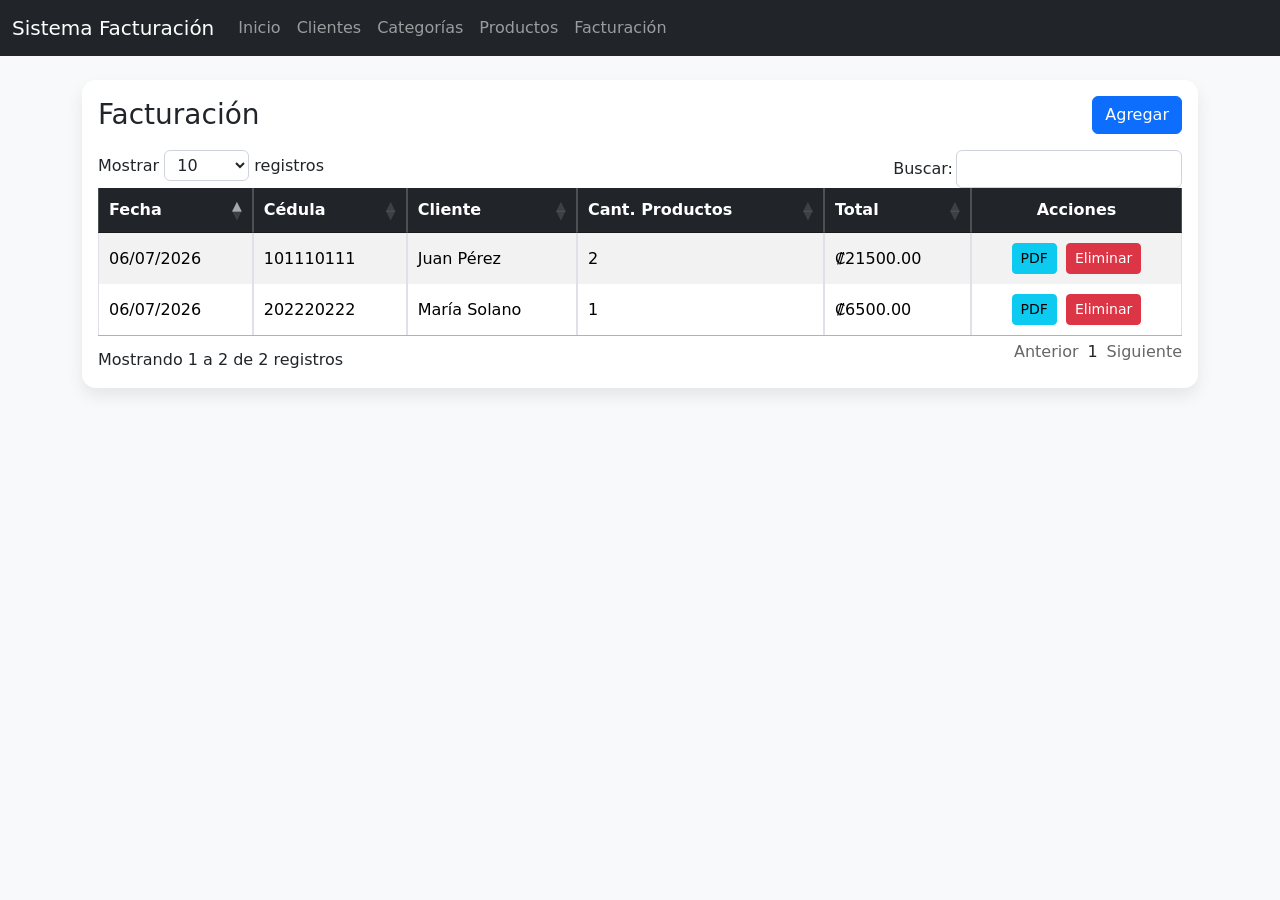
<file: vista/index.html>
<!DOCTYPE html>
<html lang="es">

<head>
    <meta charset="UTF-8">
    <meta name="viewport" content="width=device-width, initial-scale=1">
    <title>Facturación</title>

    <link rel="stylesheet" href="css/bootstrap.min.css">
    <link rel="stylesheet" href="css/jquery.dataTables.min.css">
    <link rel="stylesheet" href="css/estilos.css">
</head>

<body>

    <div id="menu"></div>

    <div class="container my-4">
        <div class="card">
            <div class="card-body">

                <div class="d-flex flex-column flex-md-row justify-content-between align-items-md-center mb-3 gap-2">
                    <h1 class="h3 mb-0">Facturación</h1>
                    <button type="button" class="btn btn-primary" id="btnMostrarFormulario">Agregar</button>
                </div>

                <div id="panelFormulario">
                    <div class="card border mb-4">
                        <div class="card-body">
                            <h2 class="h5 mb-3" id="tituloFormulario">Nueva factura</h2>

                            <div class="row g-3">
                                <div class="col-12 col-md-3">
                                    <label for="fechaFactura" class="form-label">Fecha actual</label>
                                    <input type="date" id="fechaFactura" class="form-control">
                                </div>

                                <div class="col-12 col-md-4">
                                    <label for="cedulaCliente" class="form-label">Cédula cliente</label>
                                    <div class="input-group">
                                        <input type="text" id="cedulaCliente" class="form-control" autocomplete="off">
                                        <button type="button" class="btn btn-outline-secondary" id="btnBuscarCliente" title="Buscar cliente">🔍</button>
                                    </div>
                                </div>

                                <div class="col-12 col-md-5">
                                    <label for="nombreCliente" class="form-label">Nombre del cliente</label>
                                    <input type="text" id="nombreCliente" class="form-control" readonly>
                                </div>
                            </div>
                        </div>
                    </div>

                    <div class="card border mb-4">
                        <div class="card-body">
                            <h2 class="h5 mb-3">Detalle</h2>

                            <div class="row g-3 align-items-end">
                                <div class="col-12 col-md-3">
                                    <label for="codigoProducto" class="form-label">Código producto</label>
                                    <div class="input-group">
                                        <input type="text" id="codigoProducto" class="form-control" autocomplete="off">
                                        <button type="button" class="btn btn-outline-secondary" id="btnBuscarProducto" title="Buscar producto">🔍</button>
                                    </div>
                                </div>

                                <div class="col-12 col-md-4">
                                    <label for="nombreProducto" class="form-label">Nombre</label>
                                    <input type="text" id="nombreProducto" class="form-control" readonly>
                                </div>

                                <div class="col-12 col-md-2">
                                    <label for="precioProducto" class="form-label">Precio</label>
                                    <input type="number" id="precioProducto" class="form-control" readonly>
                                </div>

                                <div class="col-12 col-md-2">
                                    <label for="cantidadProducto" class="form-label">Cantidad</label>
                                    <input type="number" id="cantidadProducto" class="form-control" min="1" value="1">
                                </div>

                                <div class="col-12 col-md-1 d-grid">
                                    <button type="button" class="btn btn-primary" id="btnAgregarDetalle">Agregar</button>
                                </div>
                            </div>
                        </div>
                    </div>

                    <div class="table-responsive mb-3">
                        <table id="tablaDetalle" class="table table-striped table-bordered align-middle w-100">
                            <thead class="table-dark">
                                <tr>
                                    <th>Código</th>
                                    <th>Producto</th>
                                    <th>Precio Unitario</th>
                                    <th>Cantidad</th>
                                    <th>Subtotal</th>
                                    <th>Acciones</th>
                                </tr>
                            </thead>
                            <tbody></tbody>
                        </table>
                    </div>

                    <div class="totales-factura mb-3">
                        <div class="row">
                            <div class="col-6">Subtotal:</div>
                            <div class="col-6 text-end" id="montoSubtotal">₡0.00</div>
                        </div>
                        <div class="row">
                            <div class="col-6">IVA (13%):</div>
                            <div class="col-6 text-end" id="montoIva">₡0.00</div>
                        </div>
                        <div class="row total-final">
                            <div class="col-6">Total:</div>
                            <div class="col-6 text-end" id="montoTotal">₡0.00</div>
                        </div>
                    </div>

                    <div class="d-flex gap-2 justify-content-end">
                        <button type="button" class="btn btn-success" id="btnGuardarFactura">Guardar factura</button>
                        <button type="button" class="btn btn-secondary" id="btnCancelarFactura">Cancelar</button>
                    </div>
                </div>

                <div id="panelTabla">
                    <div class="table-responsive">
                        <table id="tablaFacturas" class="table table-striped table-bordered align-middle w-100">
                            <thead class="table-dark">
                                <tr>
                                    <th>Fecha</th>
                                    <th>Cédula</th>
                                    <th>Cliente</th>
                                    <th>Cant. Productos</th>
                                    <th>Total</th>
                                    <th>Acciones</th>
                                    <th>ID</th>
                                </tr>
                            </thead>
                            <tbody>
                                <tr>
                                    <td>06/07/2026</td>
                                    <td>101110111</td>
                                    <td>Juan Pérez</td>
                                    <td>2</td>
                                    <td>₡21500.00</td>
                                    <td></td>
                                    <td>1</td>
                                </tr>
                                <tr>
                                    <td>06/07/2026</td>
                                    <td>202220222</td>
                                    <td>María Solano</td>
                                    <td>1</td>
                                    <td>₡6500.00</td>
                                    <td></td>
                                    <td>2</td>
                                </tr>
                            </tbody>
                        </table>
                    </div>
                </div>

            </div>
        </div>
    </div>

    <div class="modal fade" id="modalClientes" tabindex="-1" aria-hidden="true">
        <div class="modal-dialog modal-lg modal-dialog-scrollable">
            <div class="modal-content">
                <div class="modal-header">
                    <h2 class="modal-title h5 mb-0">Listado de clientes</h2>
                    <button type="button" class="btn-close" data-bs-dismiss="modal" aria-label="Cerrar"></button>
                </div>
                <div class="modal-body">
                    <div class="table-responsive">
                        <table id="tablaClientes" class="table table-striped table-bordered align-middle w-100">
                            <thead class="table-dark">
                                <tr>
                                    <th>Cédula</th>
                                    <th>Nombre</th>
                                    <th>Seleccionar</th>
                                </tr>
                            </thead>
                            <tbody>
                                <tr>
                                    <td>101110111</td>
                                    <td>Juan Pérez</td>
                                    <td></td>
                                </tr>
                                <tr>
                                    <td>202220222</td>
                                    <td>María Solano</td>
                                    <td></td>
                                </tr>
                            </tbody>
                        </table>
                    </div>
                </div>
                <div class="modal-footer">
                    <button type="button" class="btn btn-secondary" data-bs-dismiss="modal">Cerrar</button>
                </div>
            </div>
        </div>
    </div>

    <div class="modal fade" id="modalProductos" tabindex="-1" aria-hidden="true">
        <div class="modal-dialog modal-lg modal-dialog-scrollable">
            <div class="modal-content">
                <div class="modal-header">
                    <h2 class="modal-title h5 mb-0">Listado de productos</h2>
                    <button type="button" class="btn-close" data-bs-dismiss="modal" aria-label="Cerrar"></button>
                </div>
                <div class="modal-body">
                    <div class="table-responsive">
                        <table id="tablaProductos" class="table table-striped table-bordered align-middle w-100">
                            <thead class="table-dark">
                                <tr>
                                    <th>Código</th>
                                    <th>Nombre</th>
                                    <th>Precio</th>
                                    <th>Seleccionar</th>
                                </tr>
                            </thead>
                            <tbody>
                                <tr>
                                    <td>P001</td>
                                    <td>Alimento camarón 20kg</td>
                                    <td>15000</td>
                                    <td></td>
                                </tr>
                                <tr>
                                    <td>P002</td>
                                    <td>Camarón entero 1kg</td>
                                    <td>6500</td>
                                    <td></td>
                                </tr>
                            </tbody>
                        </table>
                    </div>
                </div>
                <div class="modal-footer">
                    <button type="button" class="btn btn-secondary" data-bs-dismiss="modal">Cerrar</button>
                </div>
            </div>
        </div>
    </div>

    <script src="js/jquery.js"></script>
    <script src="js/jquery.dataTables.min.js"></script>
    <script src="js/menu.js"></script>
    <script src="js/bootstrap.bundle.min.js"></script>
    <script src="js/factura.js"></script>

</body>

</html>
</file>
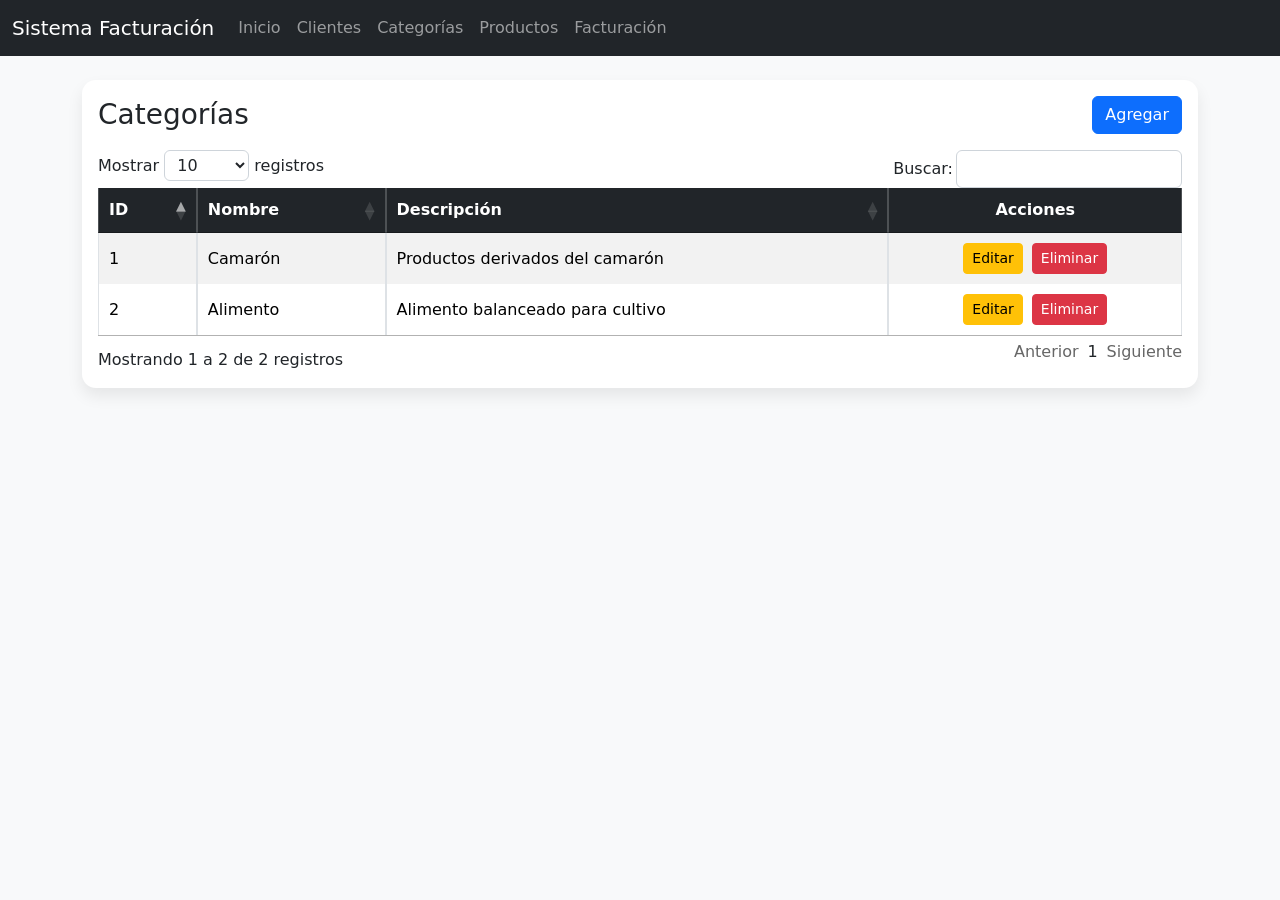
<file: vista/categorias.html>
<!DOCTYPE html>
<html lang="es">

<head>
    <meta charset="UTF-8">
    <meta name="viewport" content="width=device-width, initial-scale=1">
    <title>Categorías</title>

    <link rel="stylesheet" href="css/bootstrap.min.css">
    <link rel="stylesheet" href="css/jquery.dataTables.min.css">
    <link rel="stylesheet" href="css/estilos.css">
</head>

<body>

    <div id="menu"></div>

    <div class="container my-4">
        <div class="card">
            <div class="card-body">

                <div class="d-flex flex-column flex-md-row justify-content-between align-items-md-center mb-3 gap-2">
                    <h1 class="h3 mb-0">Categorías</h1>
                    <button type="button" class="btn btn-primary" id="btnMostrarFormulario">Agregar</button>
                </div>

                <div id="panelFormulario">
                    <div class="card border mb-4">
                        <div class="card-body">
                            <h2 class="h5 mb-3" id="tituloFormulario">Nueva categoría</h2>

                            <div class="row g-3">
                                <div class="col-12 col-md-3">
                                    <label for="id" class="form-label">ID</label>
                                    <input type="text" id="id" class="form-control" autocomplete="off" readonly placeholder="Automático">
                                </div>

                                <div class="col-12 col-md-4">
                                    <label for="nombre" class="form-label">Nombre</label>
                                    <input type="text" id="nombre" class="form-control" autocomplete="off">
                                </div>

                                <div class="col-12 col-md-5">
                                    <label for="descripcion" class="form-label">Descripción</label>
                                    <input type="text" id="descripcion" class="form-control" autocomplete="off">
                                </div>
                            </div>

                            <div class="d-flex gap-2 justify-content-end mt-4">
                                <button type="button" class="btn btn-success" id="btnGuardar">Guardar</button>
                                <button type="button" class="btn btn-secondary" id="btnCancelar">Cancelar</button>
                            </div>
                        </div>
                    </div>
                </div>

                <div id="panelTabla">
                    <div class="table-responsive">
                        <table id="tabla" class="table table-striped table-bordered align-middle w-100">
                            <thead class="table-dark">
                                <tr>
                                    <th>ID</th>
                                    <th>Nombre</th>
                                    <th>Descripción</th>
                                    <th>Acciones</th>
                                </tr>
                            </thead>
                            <tbody>
                                <tr>
                                    <td>1</td>
                                    <td>Camarón</td>
                                    <td>Productos derivados del camarón</td>
                                    <td></td>
                                </tr>
                                <tr>
                                    <td>2</td>
                                    <td>Alimento</td>
                                    <td>Alimento balanceado para cultivo</td>
                                    <td></td>
                                </tr>
                            </tbody>
                        </table>
                    </div>
                </div>

            </div>
        </div>
    </div>

    <script src="js/jquery.js"></script>
    <script src="js/jquery.dataTables.min.js"></script>
    <script src="js/menu.js"></script>
    <script src="js/bootstrap.bundle.min.js"></script>
    <script src="js/crud_categoria.js"></script>

</body>

</html>
</file>
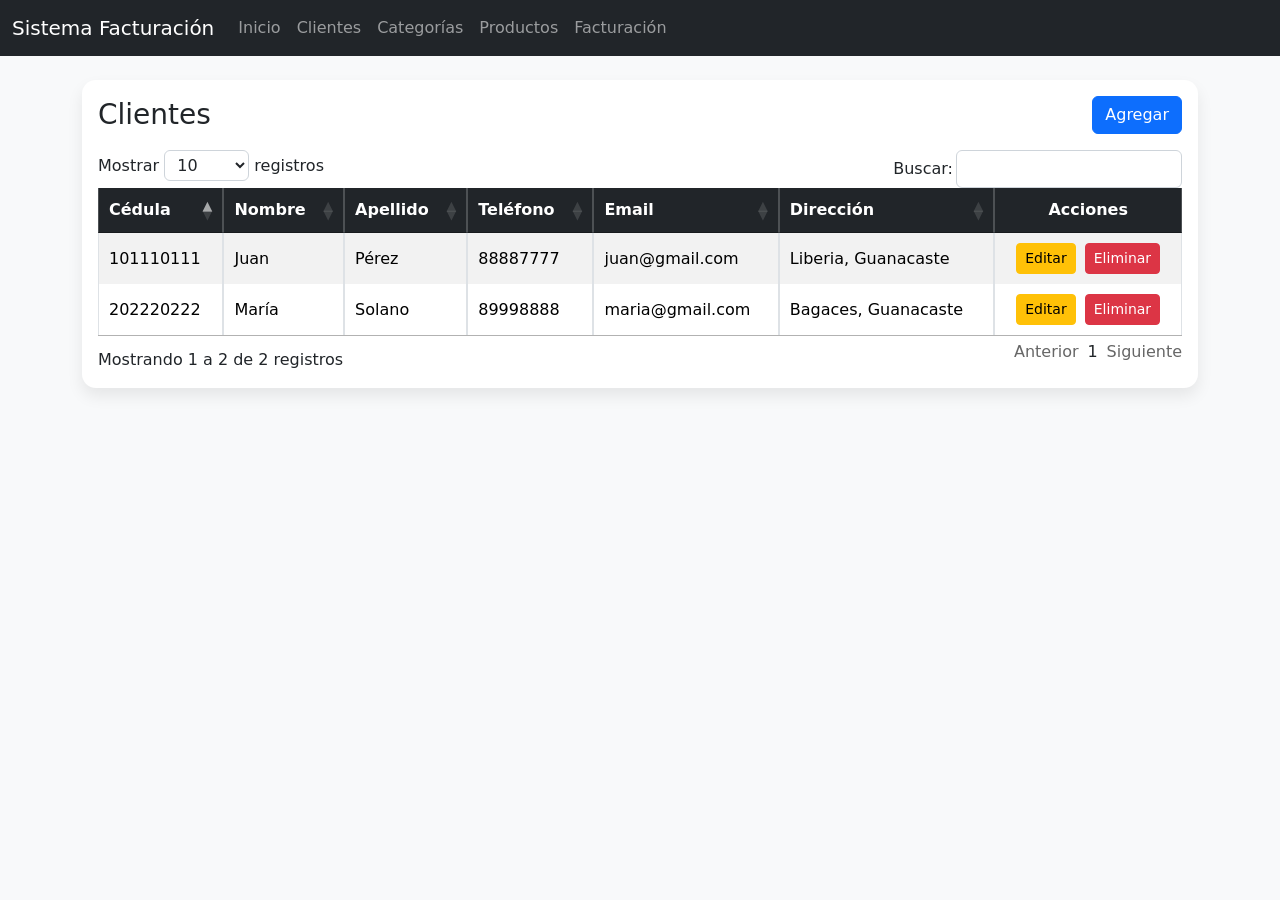
<file: vista/clientes.html>
<!DOCTYPE html>
<html lang="es">

<head>
    <meta charset="UTF-8">
    <meta name="viewport" content="width=device-width, initial-scale=1">
    <title>Clientes</title>

    <link rel="stylesheet" href="css/bootstrap.min.css">
    <link rel="stylesheet" href="css/jquery.dataTables.min.css">
    <link rel="stylesheet" href="css/estilos.css">
</head>

<body>

    <div id="menu"></div>

    <div class="container my-4">
        <div class="card">
            <div class="card-body">

                <div class="d-flex flex-column flex-md-row justify-content-between align-items-md-center mb-3 gap-2">
                    <h1 class="h3 mb-0">Clientes</h1>
                    <button type="button" class="btn btn-primary" id="btnMostrarFormulario">Agregar</button>
                </div>

                <div id="panelFormulario">
                    <div class="card border mb-4">
                        <div class="card-body">
                            <h2 class="h5 mb-3" id="tituloFormulario">Nuevo cliente</h2>

                            <div class="row g-3">
                                <div class="col-12 col-md-4">
                                    <label for="cedula" class="form-label">Cédula</label>
                                    <input type="text" id="cedula" class="form-control" autocomplete="off">
                                </div>

                                <div class="col-12 col-md-4">
                                    <label for="nombre" class="form-label">Nombre</label>
                                    <input type="text" id="nombre" class="form-control" autocomplete="off">
                                </div>

                                <div class="col-12 col-md-4">
                                    <label for="apellido" class="form-label">Apellido</label>
                                    <input type="text" id="apellido" class="form-control" autocomplete="off">
                                </div>

                                <div class="col-12 col-md-4">
                                    <label for="telefono" class="form-label">Teléfono</label>
                                    <input type="text" id="telefono" class="form-control" autocomplete="off">
                                </div>

                                <div class="col-12 col-md-4">
                                    <label for="email" class="form-label">Email</label>
                                    <input type="email" id="email" class="form-control" autocomplete="off">
                                </div>

                                <div class="col-12 col-md-4">
                                    <label for="direccion" class="form-label">Dirección</label>
                                    <input type="text" id="direccion" class="form-control" autocomplete="off">
                                </div>
                            </div>

                            <div class="d-flex gap-2 justify-content-end mt-4">
                                <button type="button" class="btn btn-success" id="btnGuardar">Guardar</button>
                                <button type="button" class="btn btn-secondary" id="btnCancelar">Cancelar</button>
                            </div>
                        </div>
                    </div>
                </div>

                <div id="panelTabla">
                    <div class="table-responsive">
                        <table id="tabla" class="table table-striped table-bordered align-middle w-100">
                            <thead class="table-dark">
                                <tr>
                                    <th>Cédula</th>
                                    <th>Nombre</th>
                                    <th>Apellido</th>
                                    <th>Teléfono</th>
                                    <th>Email</th>
                                    <th>Dirección</th>
                                    <th>Acciones</th>
                                </tr>
                            </thead>
                            <tbody>
                                <tr>
                                    <td>101110111</td>
                                    <td>Juan</td>
                                    <td>Pérez</td>
                                    <td>88887777</td>
                                    <td>juan@gmail.com</td>
                                    <td>Liberia, Guanacaste</td>
                                    <td></td>
                                </tr>
                                <tr>
                                    <td>202220222</td>
                                    <td>María</td>
                                    <td>Solano</td>
                                    <td>89998888</td>
                                    <td>maria@gmail.com</td>
                                    <td>Bagaces, Guanacaste</td>
                                    <td></td>
                                </tr>
                            </tbody>
                        </table>
                    </div>
                </div>

            </div>
        </div>
    </div>

    <script src="js/jquery.js"></script>
    <script src="js/jquery.dataTables.min.js"></script>
    <script src="js/menu.js"></script>
    <script src="js/bootstrap.bundle.min.js"></script>
    <script src="js/crud_cliente.js"></script>

</body>

</html>
</file>
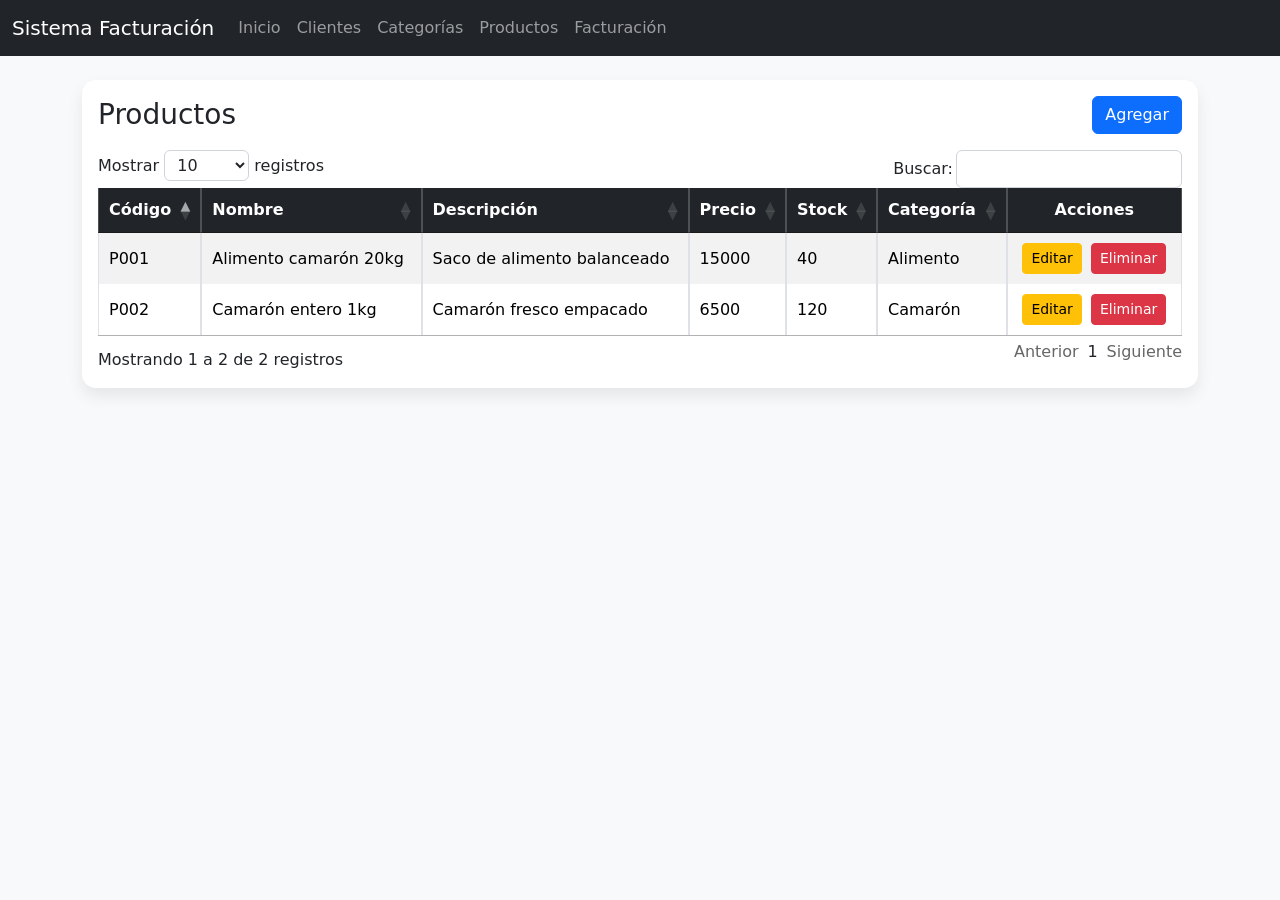
<file: vista/productos.html>
<!DOCTYPE html>
<html lang="es">

<head>
    <meta charset="UTF-8">
    <meta name="viewport" content="width=device-width, initial-scale=1">
    <title>Productos</title>

    <link rel="stylesheet" href="css/bootstrap.min.css">
    <link rel="stylesheet" href="css/jquery.dataTables.min.css">
    <link rel="stylesheet" href="css/estilos.css">
</head>

<body>

    <div id="menu"></div>

    <div class="container my-4">
        <div class="card">
            <div class="card-body">

                <div class="d-flex flex-column flex-md-row justify-content-between align-items-md-center mb-3 gap-2">
                    <h1 class="h3 mb-0">Productos</h1>
                    <button type="button" class="btn btn-primary" id="btnMostrarFormulario">Agregar</button>
                </div>

                <div id="panelFormulario">
                    <div class="card border mb-4">
                        <div class="card-body">
                            <h2 class="h5 mb-3" id="tituloFormulario">Nuevo producto</h2>

                            <div class="row g-3">
                                <div class="col-12 col-md-4">
                                    <label for="codigo" class="form-label">Código</label>
                                    <input type="text" id="codigo" class="form-control" autocomplete="off">
                                </div>

                                <div class="col-12 col-md-4">
                                    <label for="nombre" class="form-label">Nombre</label>
                                    <input type="text" id="nombre" class="form-control" autocomplete="off">
                                </div>

                                <div class="col-12 col-md-4">
                                    <label for="descripcion" class="form-label">Descripción</label>
                                    <input type="text" id="descripcion" class="form-control" autocomplete="off">
                                </div>

                                <div class="col-12 col-md-4">
                                    <label for="precio" class="form-label">Precio</label>
                                    <input type="number" step="0.01" min="0" id="precio" class="form-control" autocomplete="off">
                                </div>

                                <div class="col-12 col-md-4">
                                    <label for="stock" class="form-label">Stock</label>
                                    <input type="number" min="0" id="stock" class="form-control" autocomplete="off">
                                </div>

                                <div class="col-12 col-md-4">
                                    <label for="idCategoria" class="form-label">Código categoría</label>
                                    <div class="input-group">
                                        <input type="text" id="idCategoria" class="form-control" autocomplete="off">
                                        <button type="button" class="btn btn-outline-secondary" id="btnBuscarCategoria" title="Buscar categoría">🔍</button>
                                    </div>
                                </div>

                                <div class="col-12 col-md-4">
                                    <label for="nombreCategoria" class="form-label">Nombre categoría</label>
                                    <input type="text" id="nombreCategoria" class="form-control" readonly>
                                </div>
                            </div>

                            <div class="d-flex gap-2 justify-content-end mt-4">
                                <button type="button" class="btn btn-success" id="btnGuardar">Guardar</button>
                                <button type="button" class="btn btn-secondary" id="btnCancelar">Cancelar</button>
                            </div>
                        </div>
                    </div>
                </div>

                <div id="panelTabla">
                    <div class="table-responsive">
                        <table id="tabla" class="table table-striped table-bordered align-middle w-100">
                            <thead class="table-dark">
                                <tr>
                                    <th>Código</th>
                                    <th>Nombre</th>
                                    <th>Descripción</th>
                                    <th>Precio</th>
                                    <th>Stock</th>
                                    <th>Categoría</th>
                                    <th>Acciones</th>
                                </tr>
                            </thead>
                            <tbody>
                                <tr>
                                    <td>P001</td>
                                    <td>Alimento camarón 20kg</td>
                                    <td>Saco de alimento balanceado</td>
                                    <td>15000</td>
                                    <td>40</td>
                                    <td>Alimento</td>
                                    <td></td>
                                </tr>
                                <tr>
                                    <td>P002</td>
                                    <td>Camarón entero 1kg</td>
                                    <td>Camarón fresco empacado</td>
                                    <td>6500</td>
                                    <td>120</td>
                                    <td>Camarón</td>
                                    <td></td>
                                </tr>
                            </tbody>
                        </table>
                    </div>
                </div>

            </div>
        </div>
    </div>

    <div class="modal fade" id="modalCategorias" tabindex="-1" aria-hidden="true">
        <div class="modal-dialog modal-lg modal-dialog-scrollable">
            <div class="modal-content">
                <div class="modal-header">
                    <h2 class="modal-title h5 mb-0">Listado de categorías</h2>
                    <button type="button" class="btn-close" data-bs-dismiss="modal" aria-label="Cerrar"></button>
                </div>
                <div class="modal-body">
                    <div class="table-responsive">
                        <table id="tablaCategorias" class="table table-striped table-bordered align-middle w-100">
                            <thead class="table-dark">
                                <tr>
                                    <th>ID</th>
                                    <th>Nombre</th>
                                    <th>Seleccionar</th>
                                </tr>
                            </thead>
                            <tbody>
                                <tr>
                                    <td>1</td>
                                    <td>Camarón</td>
                                    <td></td>
                                </tr>
                                <tr>
                                    <td>2</td>
                                    <td>Alimento</td>
                                    <td></td>
                                </tr>
                                <tr>
                                    <td>3</td>
                                    <td>Insumo</td>
                                    <td></td>
                                </tr>
                            </tbody>
                        </table>
                    </div>
                </div>
                <div class="modal-footer">
                    <button type="button" class="btn btn-secondary" data-bs-dismiss="modal">Cerrar</button>
                </div>
            </div>
        </div>
    </div>

    <script src="js/jquery.js"></script>
    <script src="js/jquery.dataTables.min.js"></script>
    <script src="js/menu.js"></script>
    <script src="js/bootstrap.bundle.min.js"></script>
    <script src="js/crud_producto.js"></script>

</body>

</html>
</file>
<file: vista/css/estilos.css>
body {
  background-color: #f8f9fa;
}

.card {
  border: none;
  border-radius: 14px;
  box-shadow: 0 0.5rem 1rem rgba(0, 0, 0, 0.08);
}

#panelFormulario {
  display: none;
}

.acciones-btns .btn {
  margin: 2px;
}

table.dataTable thead th {
  white-space: nowrap;
}

/* INPUT BUSCAR */
.dataTables_wrapper .dataTables_filter input {
  border: 1px solid #ced4da;
  border-radius: 0.375rem;
  padding: 0.375rem 0.75rem;
  background-color: #fff;
}

/* SELECT REGISTROS */
.dataTables_wrapper .dataTables_length select {
  border: 1px solid #ced4da;
  border-radius: 0.375rem;
  padding: 0.25rem 1.5rem 0.25rem 0.5rem;
  background-color: #fff;
  min-width: 80px;
}

/* PAGINACIÓN */
.dataTables_wrapper .dataTables_paginate .paginate_button {
  padding: 0 !important;
  border: none !important;
  background: transparent !important;
}

/* Totales de factura */
.totales-factura {
  max-width: 320px;
  margin-left: auto;
}

.totales-factura .row {
  padding: 4px 0;
}

.totales-factura .total-final {
  font-size: 1.2rem;
  font-weight: bold;
  border-top: 1px solid #dee2e6;
  padding-top: 8px;
}
</file>
